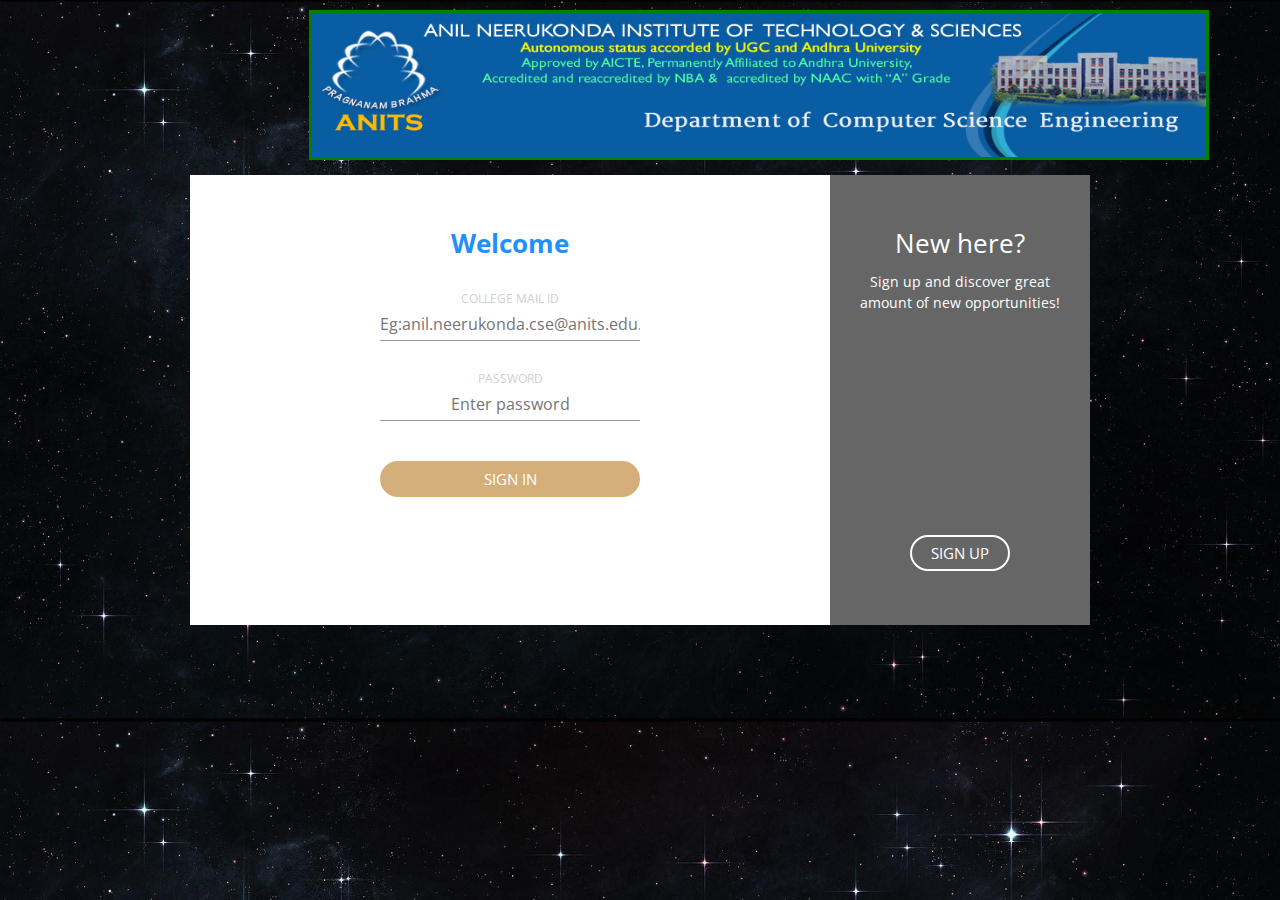
<file: login.html>
<!DOCTYPE html>

<html lang="en" >


<head>
  
<meta charset="UTF-8">
 
    <link rel="shortcut icon" href="favicon.ico" type="image/x-icon">
    <link rel="icon" href="favicon.png" type="image/x-icon">


 <title>Anits login/sigup</title>
 
 
  <link rel='stylesheet' href='https://fonts.googleapis.com/css?family=Open+Sans'>

 
     <link rel="stylesheet" href="css/style.css">

 <style>
body {
    background-color: #E6E6FA;
    background-image: url("back.jpg");
    background-size:  100%;
    background-repeat: repeat;
    background-position: left top;
}
</style>
<script type="text/javascript">
    
    history.pushState(null, null, location.href);
    window.onpopstate = function () {
        history.go(1);
    };
    
    function confirmPass() {
        var pass = document.getElementById("pass").value
        var confPass = document.getElementById("cpass").value
        if(pass != confPass) {
            alert('Oops!Passwords mismatch..Try Again');
        }
    }
</script>
  
 
</head>


<body >

 
<meta name="viewport" content="width=device-width, initial-scale=1.0">
&nbsp;&nbsp;&nbsp;&nbsp;&nbsp;&nbsp;&nbsp;&nbsp;&nbsp;&nbsp;&nbsp;&nbsp;&nbsp;&nbsp;&nbsp;&nbsp;&nbsp;&nbsp;&nbsp;&nbsp;&nbsp;<img src="images/banner.jpg">
 <div class="cont">
 
 <div class="form sign-in">
<form action="login.php" method="post">
    <h2 style="color:DodgerBlue;">Welcome</h2>

 <label>
      <span>College Mail Id</span>
      <input type="text" name="logmail" placeholder="Eg:anil.neerukonda.cse@anits.edu.in"  autofocus required/>
    </label>
   
 <label>
      <span>Password</span>
      <input type="password" name="password" placeholder="Enter password" pattern="(?=.*\d)(?=.*[a-z])(?=.*[A-Z]).{8,}" title="Must contain at least one number and one uppercase and lowercase letter, and at least 8 or more characters" required/>
    </label>
  
  
   
 <button type="submit" class="submit">Sign In</button>
   
     </form>
  
</div>
 
 <div class="sub-cont">
    
<div class="img">
    
  <div class="img__text m--up">
     
   <h2>New here?</h2>
     
   <p>Sign up and discover great amount of new opportunities!</p>
    
  </div>
      <div class="img__text m--in">
      
  <h2>One of us?</h2>
     
   <p>If you already has an account, just sign in. We've missed you!</p>
 
     </div>
    
  <div class="img__btn">
      
  <span class="m--up">Sign Up</span>
       
 <span class="m--in">Sign In</span>
    
  </div>
  
  </div>
  
  <div class="form sign-up">
   
       <form name="myForm" action="reg.php" method="post"  >
    
  <label>
        <span>UserName</span>
        <input type="text" name="name" placeholder="Eg:peter"/>
      </label>
           <label>
        <span>Collge Email Id</span>
        <input type="email" name="email" placeholder="Eg:anil.neerukonda.cse@anits.edu.in" pattern="[a-z0-9A-Z._%+-]+.cse@anits.edu.in" title="Register with  Department Mail Id Only" required/>
      </label>
   
   <label>
        <span>Password</span>
        <input type="password"  id="pass" name="password" placeholder="Create password" pattern="(?=.*\d)(?=.*[a-z])(?=.*[A-Z]).{8,}" title="Must contain at least one number and one uppercase and lowercase letter, and at least 8 or more characters" required />
      </label>
           <label>
           <span>ConfirmPassword</span>
        <input type="password"   id="cpass" name="cpassword" placeholder="Confirm password" pattern="(?=.*\d)(?=.*[a-z])(?=.*[A-Z]).{8,}" title="Must contain at least one number and one uppercase and lowercase letter, and at least 8 or more characters"  onblur="confirmPass()" required />
      </label>
  
    <button type="submit" class="submit" >Sign Up</button>
  
    
      </form>
 </div>
  
</div>

</div>
  
  


    <script  src="js/index.js">
        
   
        
        
</script>





</body>


</html>
</file>
<file: css/style.css>
*, *:before, *:after
 {
 
 box-sizing: border-box;

  margin: 0;

  padding: 0;

}


body
 {
 
 font-family: 'Open Sans', Helvetica, Arial, sans-serif;
 
 background: #ededed;

}


input, button
 {
 
 border: none;
 
 outline: none;
  
background: none;
  
font-family: 'Open Sans', Helvetica, Arial, sans-serif;

}


.tip
 {
 
 font-size: 20px;
 
 margin: 40px auto 50px;
 
 text-align: center;

}


.cont
{
 
 overflow: hidden;
 
 position: relative;
 
 width: 900px;
 
 height: 450px;

  margin: 0 auto 100px;
 
 background: #fff;

}


img
{


 border: 3px solid green;
left:215px;
 position:relative;
overflow:hidden;
 width: 900px;
 
 height: 150px;

margin: 10px;
 
  
 
}

.form
 {
 
 position: relative;
 
 width: 640px;
 
 height: 60%;
  
transition: -webkit-transform 1.2s ease-in-out;
  
transition: transform 1.2s ease-in-out;
 
 transition: transform 1.2s ease-in-out, -webkit-transform 1.2s ease-in-out;

  padding: 50px 30px 0;

}


.sub-cont
 {
 
 overflow: hidden;
 
 position: absolute;
 
 left: 640px;

  top: 0;

  width: 900px;
 
 height: 100%;
 
 padding-left: 260px;

  background: #fff;
  
transition: -webkit-transform 1.2s ease-in-out;
 
 transition: transform 1.2s ease-in-out;
 
 transition: transform 1.2s ease-in-out, 
-webkit-transform 1.2s ease-in-out;

}

.cont.s--signup .sub-cont 
{
 
 -webkit-transform: translate3d(-640px, 0, 0);
 
         transform: translate3d(-640px, 0, 0);

}


button
 {
 
 display: block;

  margin: 0 auto;
 
 width: 260px;
 
 height: 36px;

  border-radius: 30px;
 
 color: #fff;
  font-size: 15px;

  cursor: pointer;

}


.img
 {
 
 overflow: hidden;

  z-index: 2;
 
 position: absolute;
 
 left: 0;
 
 top: 0;
 
 width: 260px;
 
 height: 100%;
 
 padding-top: 360px;

}

.img:before 
{

  content: '';
 
 position: absolute;

  right: 0;
 
 top: 0;

  width: 900px;

  height: 100%;
 
 background-image: url("https://s3-us-west-2.amazonaws.com/s.cdpn.io/142996/sections-3.jpg");
 
 background-size: cover;
  transition: -webkit-transform 1.2s ease-in-out;
  transition: transform 1.2s ease-in-out;
  
transition: transform 1.2s ease-in-out, -webkit-transform 1.2s ease-in-out;

}

.img:after 
{

  content: '';
 
 position: absolute;
 
 left: 0;

  top: 0;

  width: 100%;
 
 height: 100%;
 
 background: rgba(0, 0, 0, 0.6);

}

.cont.s--signup .img:before
 {
  
-webkit-transform: translate3d(640px, 0, 0);
   
       transform: translate3d(640px, 0, 0);

}

.img__text 
{
 
 z-index: 2;
 
 position: absolute;
 
 left: 0;
 
 top: 50px;

  width: 100%;
 
 padding: 0 20px;
 
 text-align: center;
  
color: #fff;

  transition: -webkit-transform 1.2s ease-in-out;

  transition: transform 1.2s ease-in-out;
 
 transition: transform 1.2s ease-in-out, -webkit-transform 1.2s ease-in-out;

}

.img__text h2
 {

  margin-bottom: 10px;

  font-weight: normal;

}

.img__text p 
{
 
 font-size: 14px;
 
 line-height: 1.5;

}

.cont.s--signup .img__text.m--up 
{
  
-webkit-transform: translateX(520px);
   
       transform: translateX(520px);

}

.img__text.m--in
 {
 
 -webkit-transform: translateX(-520px);
  
        transform: translateX(-520px);

}

.cont.s--signup .img__text.m--in
 {
 
 -webkit-transform: translateX(0);
   
       transform: translateX(0);

}

.img__btn
 {
 
 overflow: hidden;
 
 z-index: 2;
 
 position: relative;
 
 width: 100px;
 
 height: 36px;
  margin: 0 auto;

  background: transparent;
 
 color: #fff;
 
 text-transform: uppercase;
 
 font-size: 15px;

  cursor: pointer;

}

.img__btn:after
 {

  content: '';
 
 z-index: 2;

  position: absolute;

  left: 0;

  top: 0;
  
width: 100%;
 
 height: 100%;
 
 border: 2px solid #fff;

 border-radius: 30px;

}

.img__btn span 
{

  position: absolute;
 
 left: 0;
 
 top: 0;
  
display: flex;
  
justify-content: center;
 
 align-items: center;
 
 width: 100%;
 
 height: 100%;
 
 transition: -webkit-transform 1.2s;

  transition: transform 1.2s;
 
 transition: transform 1.2s, -webkit-transform 1.2s;

}

.img__btn span.m--in
 {

  -webkit-transform: translateY(-72px);
  
        transform: translateY(-72px);

}

.cont.s--signup .img__btn span.m--in
 {
  
-webkit-transform: translateY(0);
   
       transform: translateY(0);

}

.cont.s--signup .img__btn span.m--up 
{
 
 -webkit-transform: translateY(72px);
    
      transform: translateY(72px);

}


h2 
{
 
 width: 100%;

  font-size: 26px;
 
 text-align: center;

}


label
 {
 
 display: block;
 
 width: 260px;
 
 margin: 25px auto 0;
 
 text-align: center;

}

label span
 {
 
 font-size: 12px;
  color: #cfcfcf;
 
 text-transform: uppercase;

}


input 
{
 
 display: block;

  width: 100%;
 
 margin-top: 5px;
 
 padding-bottom: 5px;

  font-size: 16px;

  border-bottom: 1px solid rgba(0, 0, 0, 0.4);
  text-align: center;

}


.forgot-pass
 {
  
margin-top: 15px;
 
 text-align: center;
 
 font-size: 12px;
 
 color: #cfcfcf;

}


.submit
 {

  margin-top: 40px;
  
margin-bottom: 20px;
 
 background: #d4af7a;
 
 text-transform: uppercase;

}


.fb-btn 
{
  
border: 2px solid #d3dae9;

  color: #8fa1c7;

}

.fb-btn span
 {
 
 font-weight: bold;
 
 color: #455a81;

}


.sign-in
 {
 
 transition-timing-function: ease-out;

}

.cont.s--signup .sign-in 
{
 
 transition-timing-function: ease-in-out;
 
 transition-duration: 1.2s;

  -webkit-transform: translate3d(640px, 0, 0);
  
        transform: translate3d(640px, 0, 0);
}


.sign-up
 {
 
 -webkit-transform: translate3d(-900px, 0, 0);
    
      transform: translate3d(-900px, 0, 0);

}

.cont.s--signup .sign-up 
{
  
-webkit-transform: translate3d(0, 0, 0);
   
       transform: translate3d(0, 0, 0);

}


.icon-link 
{
 
 position: absolute;
  
left: 5px;
  bottom: 5px;
 
 width: 32px;

}

.icon-link img 
{
  
width: 100%;
 
 vertical-align: top;

}

.icon-link--twitter
 {
 
 left: auto;
 
 right: 5px;

}
</file>
